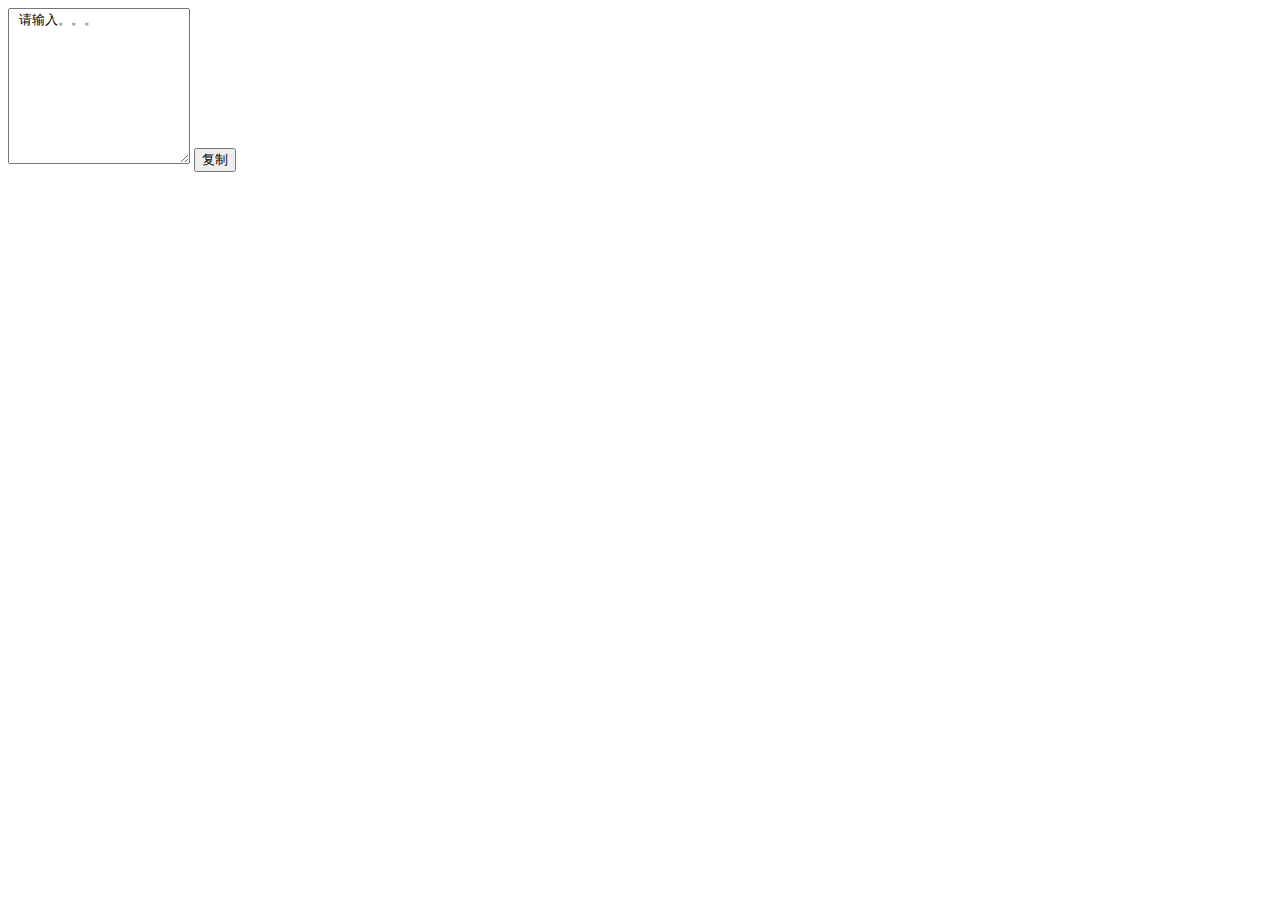
<file: pcDemo.html>
<!DOCTYPE html>
<html>
<head>
	<title>一键复制</title>
	<meta charset="utf-8">
	<script type="text/javascript" src=""></script>
</head>
<body>
	<textarea cols="20" rows="10" id="copyId"> 请输入。。。</textarea>
	<button onclick="copyKey()">复制</button>

	<script type="text/javascript">
		function copyKey(){
			var textDoc = document.getElementById("copyId");
			textDoc.select();   //选择对象
			document.execCommand("Copy");   //执行浏览器复制命令
			alert("复制成功");
		}
	</script>
	
</body>
</html>
</file>
